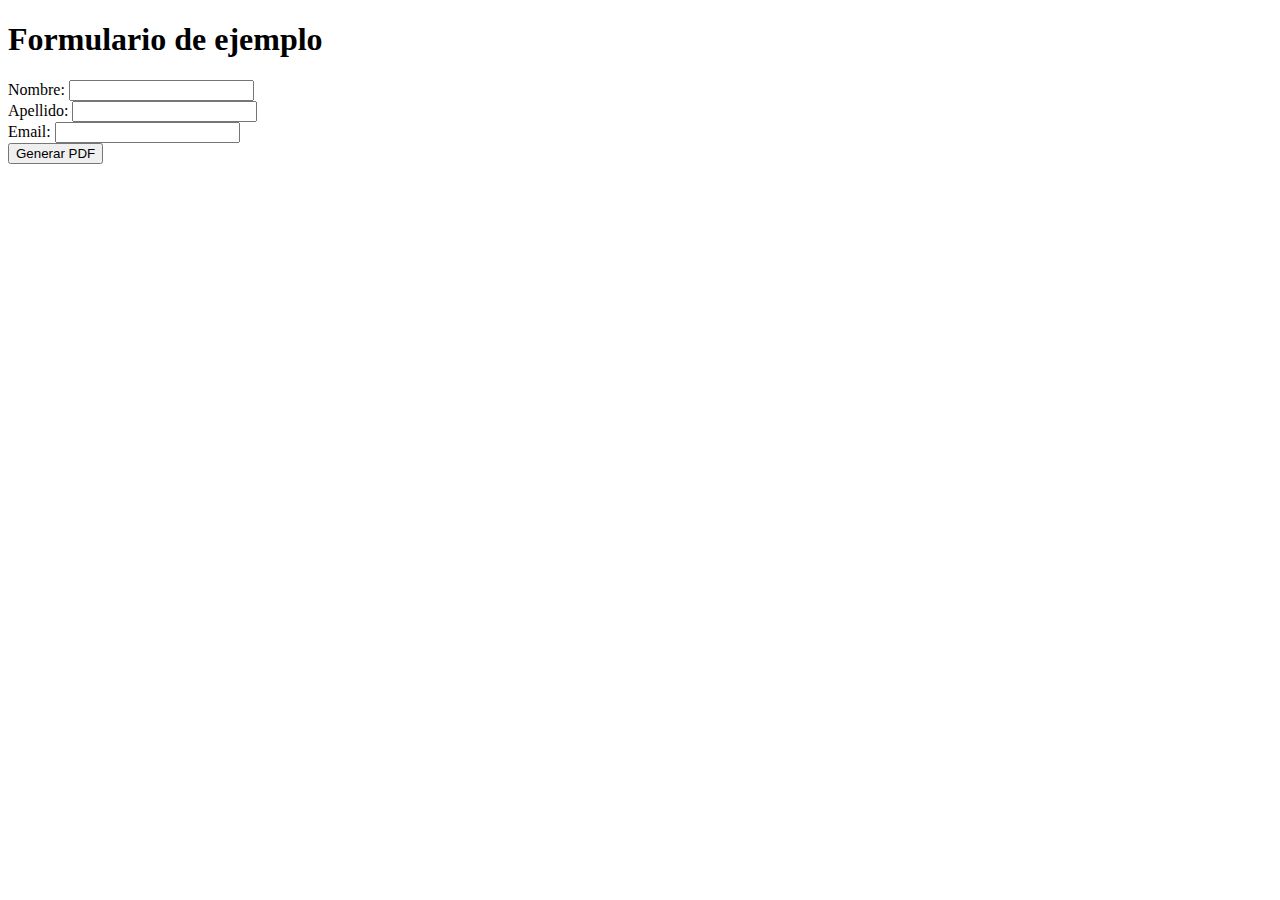
<file: validate/pdf_export.html>
<!DOCTYPE html>
<html>
<head>
    <title>Formulario PDF</title>
    <script type="formular.js" src="https://cdnjs.cloudflare.com/ajax/libs/jspdf/1.5.3/jspdf.min.js"></script>

</head>
<body>
    <h1>Formulario de ejemplo</h1>
    <form id="formulario">
        <label for="nombre">Nombre:</label>
        <input type="text" id="nombre" name="nombre"><br>
        <label for="apellido">Apellido:</label>
        <input type="text" id="apellido" name="apellido"><br>
        <label for="email">Email:</label>
        <input type="email" id="email" name="email"><br>
        <button type="button" onclick="generarPDF()">Generar PDF</button>
    </form>

    <script>
        function generarPDF() {
            // Obtener los valores del formulario
            var nombre = document.getElementById('nombre').value;
            var apellido = document.getElementById('apellido').value;
            var email = document.getElementById('email').value;

            // Crear un nuevo documento PDF
            var doc = new jsPDF();

            // Agregar contenido al PDF
            doc.text(20, 20, 'Formulario Cotizacion');
            doc.text(20, 30, 'Nombre: ' + nombre);
            doc.text(20, 40, 'Apellido: ' + apellido);
            doc.text(20, 50, 'Email: ' + email);

            // Guardar el PDF como un archivo
            doc.save('formulario.pdf');
        }
    </script>
</body>
</html>
</file>
